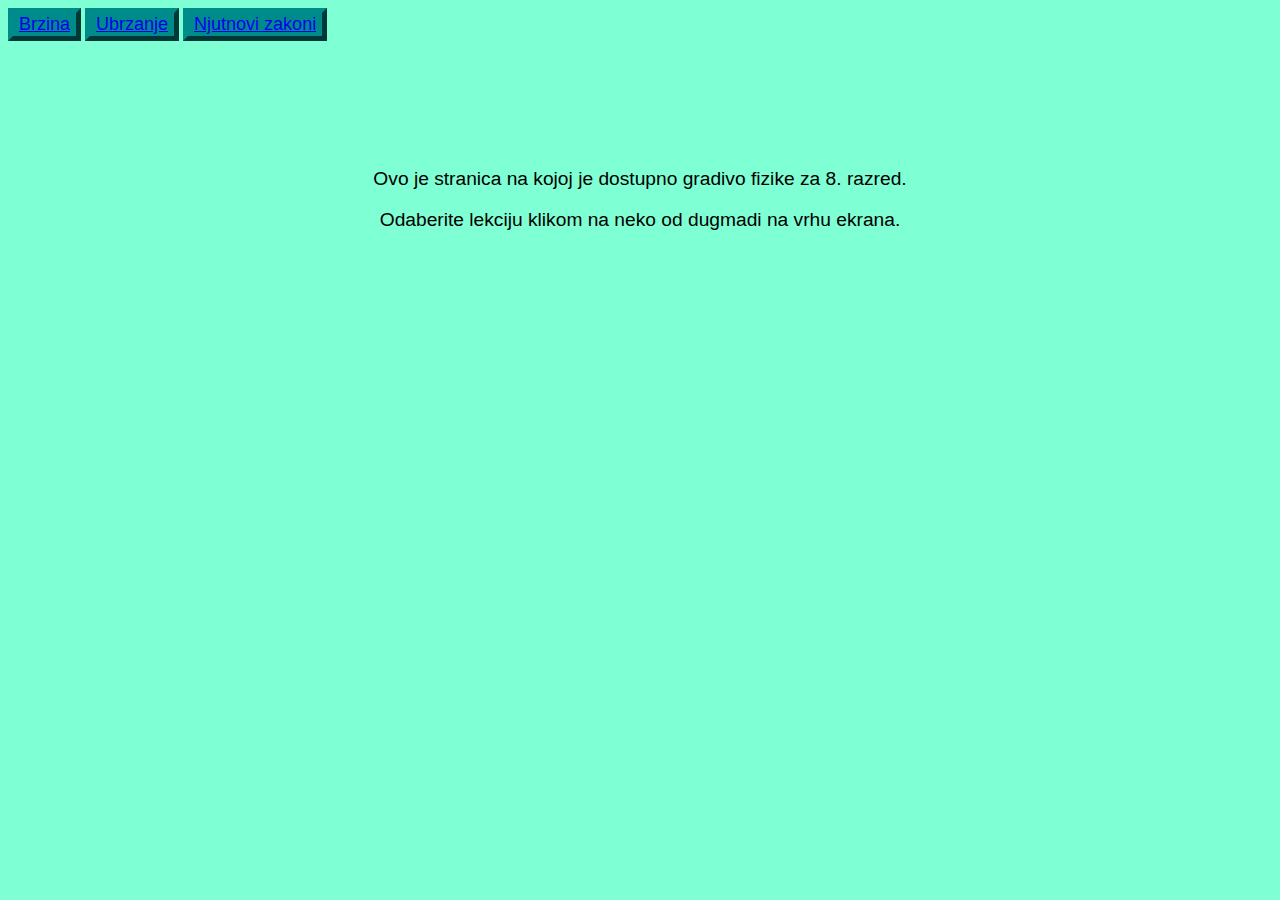
<file: index.html>
<!DOCTYPE html>
<html>
    <head>
        <link rel="stylesheet" href="stylesheet.css">
        <meta charset="UTF-8">
        <title>Fizika za 8. razred</title>
    </head>
    <body>
        <div id="header">
            <button><a href="index1.html">Brzina</a></button>
            <button><a href="index2.html">Ubrzanje</a></button>
            <button><a href="index3.html">Njutnovi zakoni</a></button>
        </div>
        <br><br><br><br><br><br>
        <div id="text">
            <p>Ovo je stranica na kojoj je dostupno gradivo fizike za 8. razred.</p>
            <p>Odaberite lekciju klikom na neko od dugmadi na vrhu ekrana.</p>
        </div>
    </body>
</html>
</file>
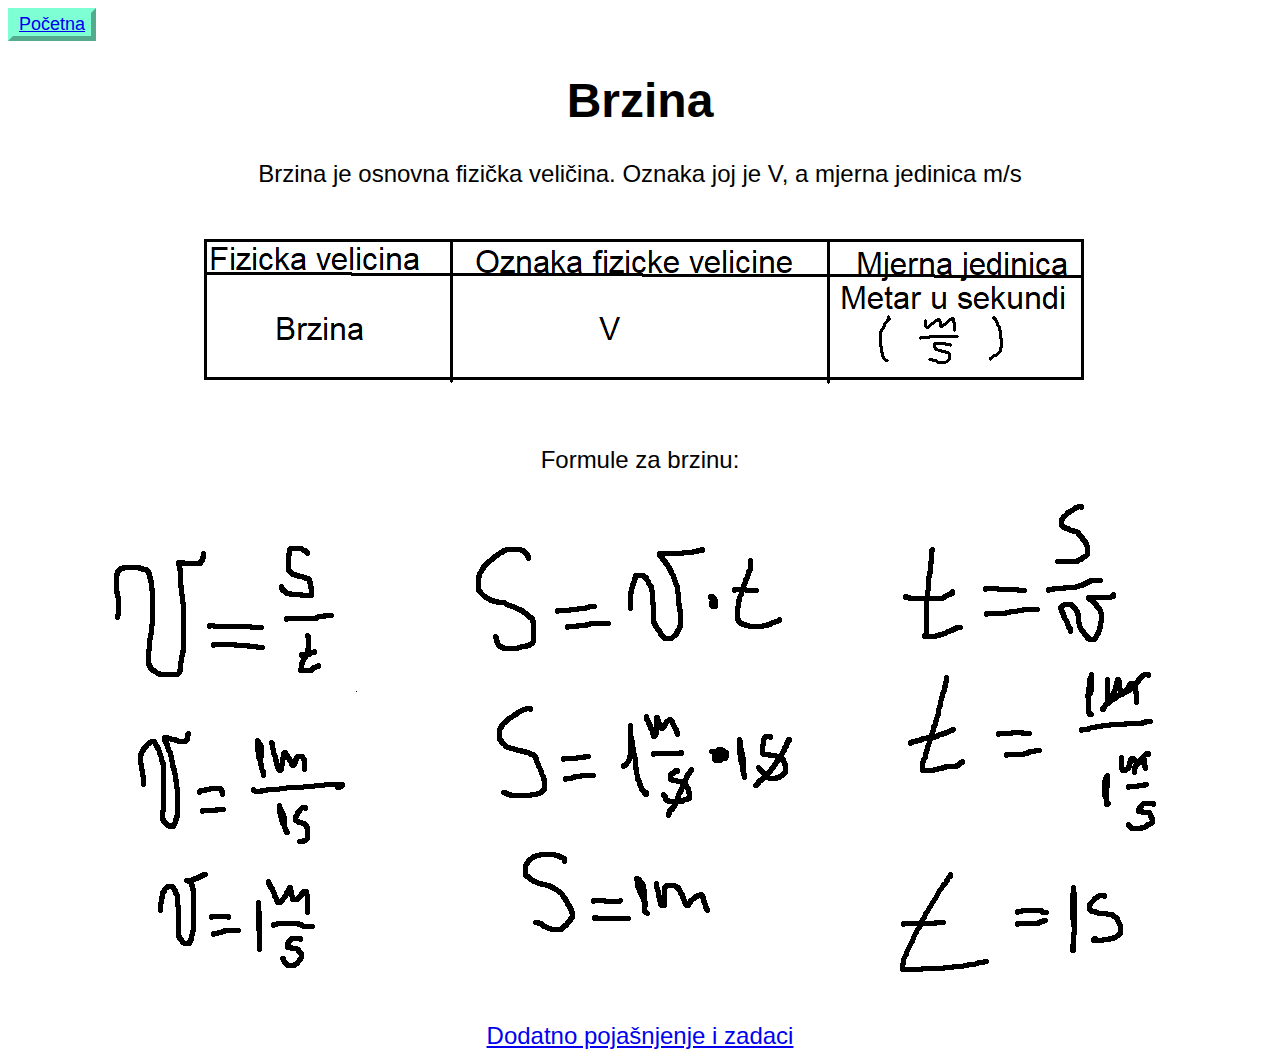
<file: index1.html>
<!DOCTYPE html>
<html>
    <head>
        <link rel="stylesheet" href="stylesheet1.css">
        <meta charset="UTF-8">
        <title>Brzina</title>
    </head>
    <body>
        <div id="dugme">
            <button><a href="index.html">Početna</a></button>
        </div>
        <div id="naslov">
            <h1>Brzina</h1>
        </div>
        <div id="text">
            <p>Brzina je osnovna fizička veličina. Oznaka joj je V, a mjerna jedinica m/s</p>
            <img src="brzina1.png">
            <p>Formule za brzinu:</p>
            <img src="brzina2.png">
        </div>
        <div id="link">
            <li><a href="https://kluszeljka.weebly.com/brzina.html">Dodatno pojašnjenje i zadaci</a></li>
        </div>
    </body>
</html>
</file>
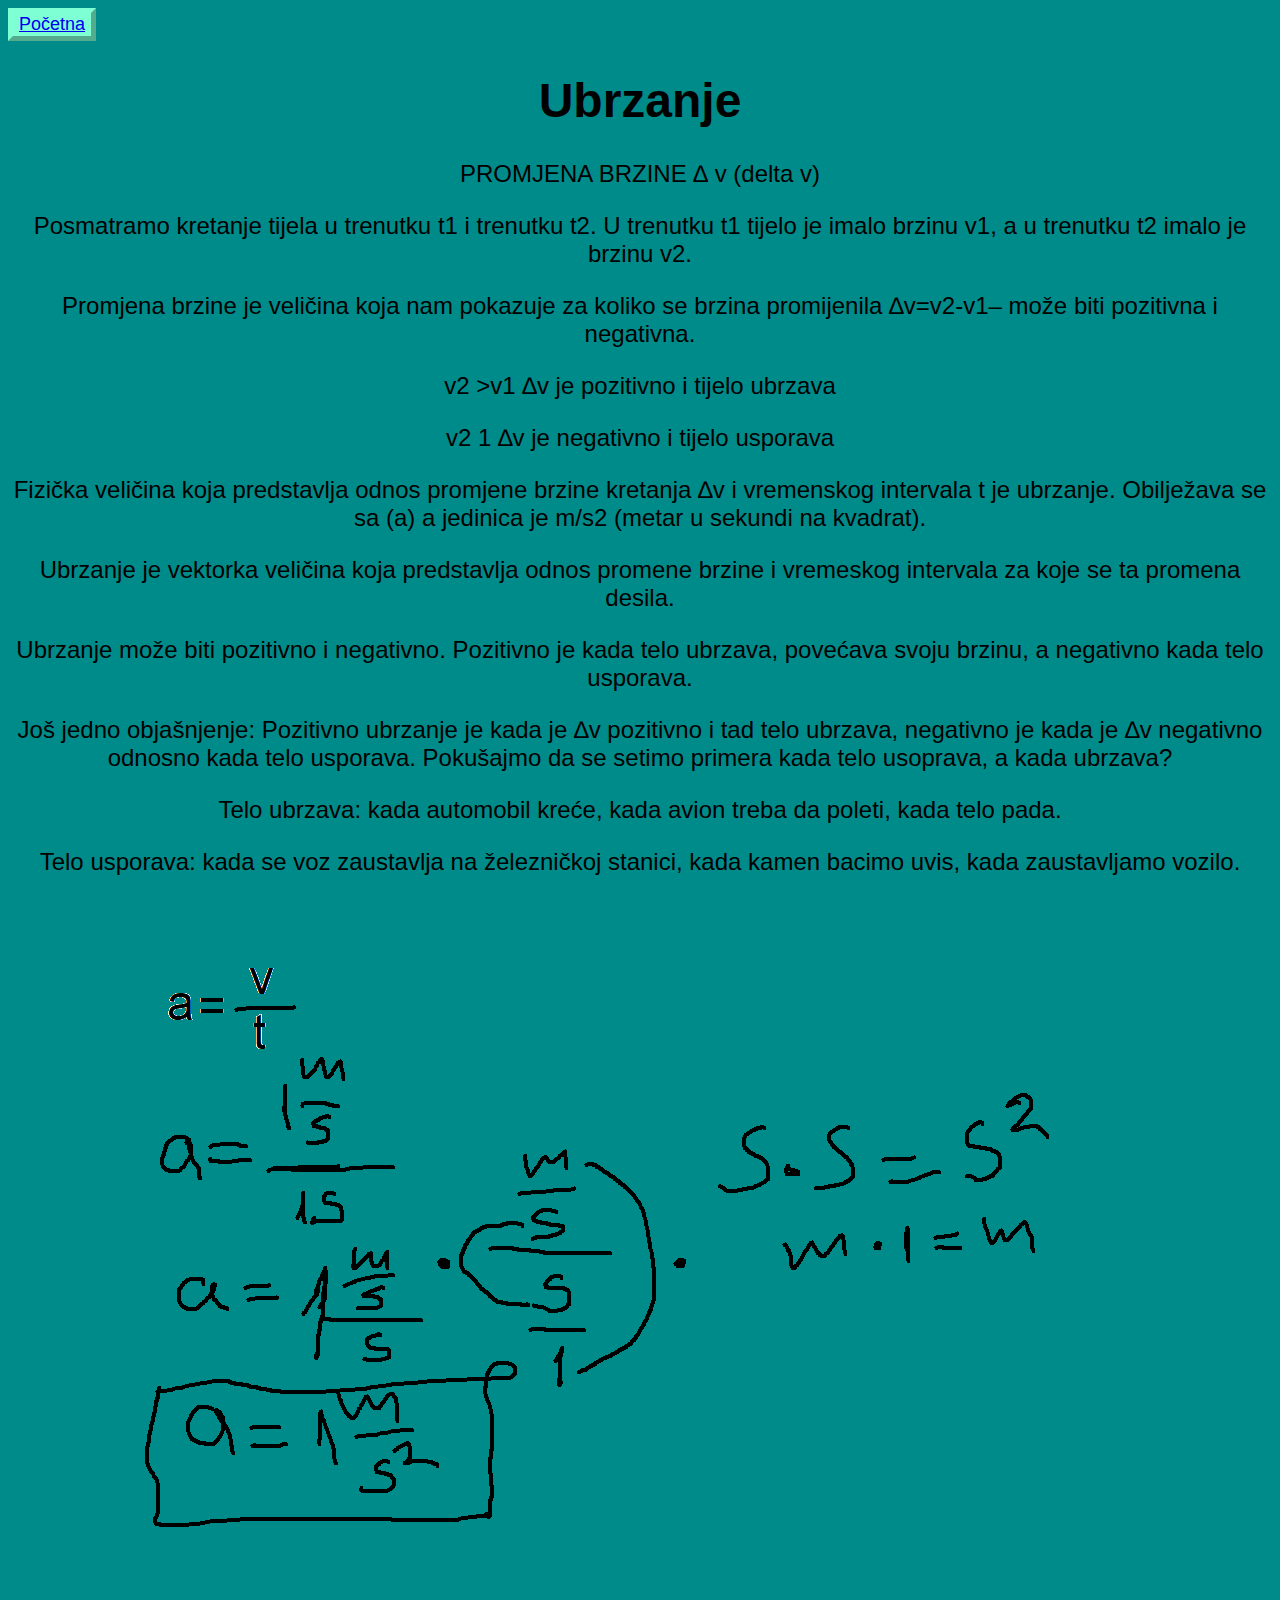
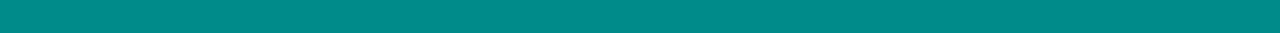
<file: index2.html>
<!DOCTYPE html>
<html>
    <head>
        <meta charset="UTF-8">
        <link rel="stylesheet" href="stylesheet2.css">
        <title>Ubrzanje</title>
    </head>
    <body>
        <div id="dugme">
            <button><a href="index.html">Početna</a></button>
        </div>
        <h1>Ubrzanje</h1>
        <p>
            PROMJENA BRZINE ∆ v (delta v)
        </p>
        <p>
            Posmatramo kretanje tijela u trenutku t1 i trenutku t2. U trenutku t1 tijelo je imalo brzinu v1, a u trenutku t2 imalo je brzinu v2.
        </p> 
            Promjena brzine je veličina koja nam pokazuje za koliko se brzina promijenila ∆v=v2-v1– može biti pozitivna i negativna.
        <p>    
            v2 >v1   ∆v je pozitivno i tijelo ubrzava
        </p>    
            v2 1   ∆v je negativno i tijelo usporava
        <p>    
            Fizička veličina koja predstavlja odnos promjene brzine kretanja ∆v i vremenskog intervala t je ubrzanje. Obilježava se sa (a) a jedinica je m/s2 (metar u sekundi na kvadrat).
        </p> 
        <p>
            Ubrzanje je vektorka veličina koja predstavlja odnos promene brzine i vremeskog intervala za koje se ta promena desila.
        </p>   
            Ubrzanje može biti pozitivno i negativno. Pozitivno je kada telo ubrzava, povećava svoju brzinu, a negativno kada telo usporava.
        <p>   
            Još jedno objašnjenje: Pozitivno ubrzanje je kada je ∆v pozitivno i tad telo ubrzava, negativno je kada je ∆v negativno odnosno kada telo usporava. Pokušajmo da se setimo primera kada telo usoprava, a kada ubrzava?
        </p>    
            Telo ubrzava: kada automobil kreće, kada avion treba da poleti, kada telo pada.
        <p>    
            Telo usporava: kada se voz zaustavlja na železničkoj stanici, kada kamen bacimo uvis, kada zaustavljamo vozilo.
        </p>
        <img src="ubrzanje1.png">
    </body>
</html>
</file>
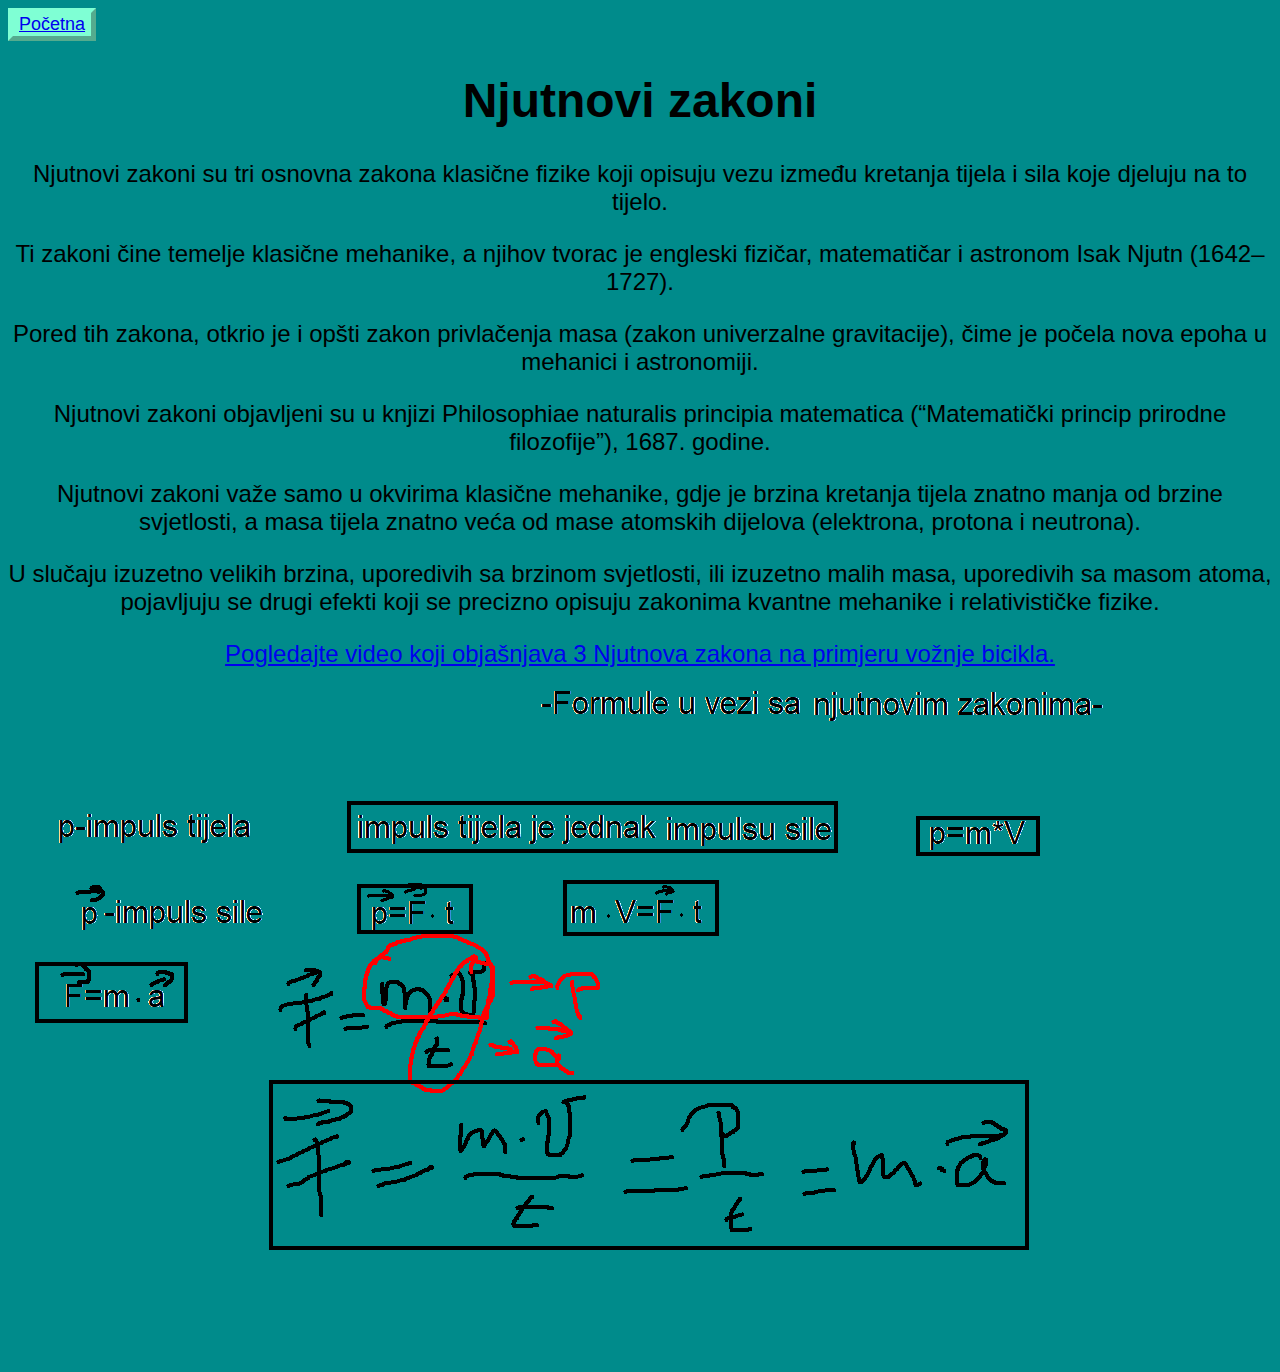
<file: index3.html>
<!DOCTYPE html>
<html>
    <head>
        <link rel="stylesheet" href="stylesheet2.css">
        <meta charset="UTF-8">
        <title>Njutnovi zakoni</title>
    </head>
    <body>
        <div id="dugme">
            <button><a href="index.html">Početna</a></button>
        </div>
        <div id="naslov">
            <h1>Njutnovi zakoni</h1>
        </div>
        <div id="text">
            <p>Njutnovi zakoni su tri osnovna zakona klasične fizike koji opisuju vezu između kretanja tijela i sila koje djeluju na to tijelo.</p> 
            <p>Ti zakoni čine temelje klasične mehanike, a njihov tvorac je engleski fizičar, matematičar i astronom Isak Njutn (1642–1727).</p>
            <p>Pored tih zakona, otkrio je i opšti zakon privlačenja masa (zakon univerzalne gravitacije), čime je počela nova epoha u mehanici i astronomiji.</p>
            <p>Njutnovi zakoni objavljeni su u knjizi Philosophiae naturalis principia matematica (“Matematički princip prirodne filozofije”), 1687. godine.</p>
            <p>Njutnovi zakoni važe samo u okvirima klasične mehanike, gdje je brzina kretanja tijela znatno manja od brzine svjetlosti, a masa tijela znatno veća od mase atomskih dijelova (elektrona, protona i neutrona).</p>
            <p>U slučaju izuzetno velikih brzina, uporedivih sa brzinom svjetlosti, ili izuzetno malih masa, uporedivih sa masom atoma, pojavljuju se drugi efekti koji se precizno opisuju zakonima kvantne mehanike i relativističke fizike.</p>
            <a href="https://youtu.be/acO6Kg8jU3Q">Pogledajte video koji objašnjava 3 Njutnova zakona na primjeru vožnje bicikla.</a>
        </div>
        <div id="slika">
            <img src="njutn1.png">
        </div>
    </body>
</html>
</file>
<file: stylesheet.css>
li {
    display: inline;
}
body{
    background-color:aquamarine ;
}
#text{
    text-align: center;
    font-family: 'Franklin Gothic Medium', 'Arial Narrow', Arial, sans-serif;
    font-size: larger;
}
button{
    font-family: 'Franklin Gothic Medium', 'Arial Narrow', Arial, sans-serif;
    background-color: darkcyan;
    border-color: darkcyan;
    border-width: 5px;
    font-size: large;
}
button:hover{
    font-family: 'Franklin Gothic Medium', 'Arial Narrow', Arial, sans-serif;
    background-color: aquamarine;
    border-color: darkcyan;
    border-width: 5px;
    font-size: large;
}
</file>
<file: stylesheet1.css>
body{
    font-family: 'Lucida Sans', 'Lucida Sans Regular', 'Lucida Grande', 'Lucida Sans Unicode', Geneva, Verdana, sans-serif;
    text-align: center;
    font-size: x-large;
}
text{
    font-size: large;
}
#dugme{
    text-align: left;
}
button{
    font-family: 'Franklin Gothic Medium', 'Arial Narrow', Arial, sans-serif;
    background-color: aquamarine;
    border-color: aquamarine;
    border-width: 5px;
    font-size: large;
}
button:hover{
    font-family: 'Franklin Gothic Medium', 'Arial Narrow', Arial, sans-serif;
    background-color: white;
    border-color: aquamarine;
    border-width: 5px;
    font-size: large;
}
</file>
<file: stylesheet2.css>
body{
    font-family: 'Lucida Sans', 'Lucida Sans Regular', 'Lucida Grande', 'Lucida Sans Unicode', Geneva, Verdana, sans-serif;
    text-align: center;
    font-size: x-large;
    background-color: darkcyan;
}
text{
    font-size: large;
}
#dugme{
    text-align: left;
}
button{
    font-family: 'Franklin Gothic Medium', 'Arial Narrow', Arial, sans-serif;
    background-color: aquamarine;
    border-color: aquamarine;
    border-width: 5px;
    font-size: large;
}
button:hover{
    font-family: 'Franklin Gothic Medium', 'Arial Narrow', Arial, sans-serif;
    background-color: darkcyan;
    border-color: aquamarine;
    border-width: 5px;
    font-size: large;
}
</file>
